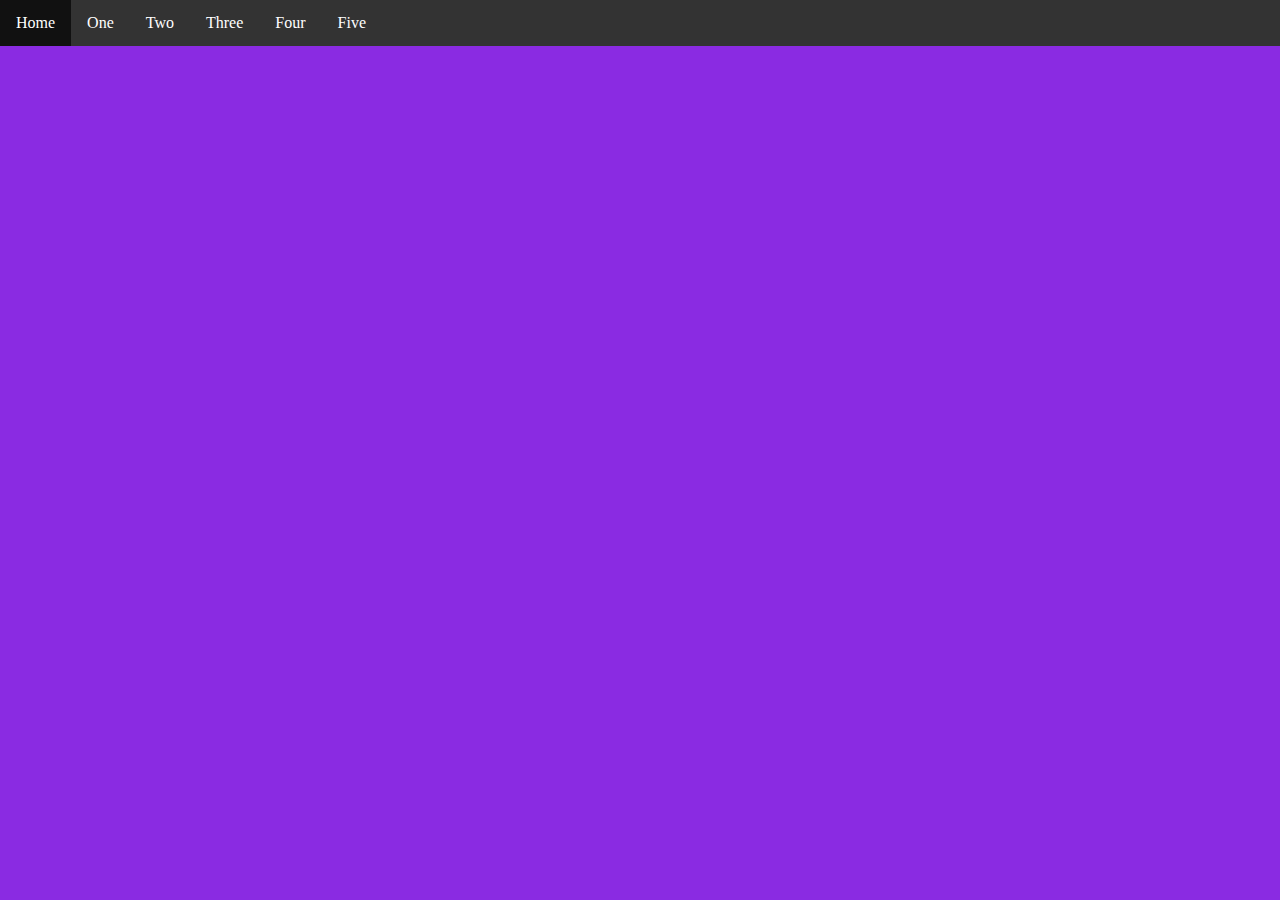
<file: index.html>
<!doctype html>
<html>
<head>
<meta charset="utf-8">
<link href="mall.css" rel="stylesheet" type="text/css">
<title>INDEX</title>
</head>

<body>
    <ul>
        <li><a href="index.html">Home</a></li>
        <li><a href="gridone.html">One</a></li>
        <li><a href="grindtwo.html">Two</a></li>
        <li><a href="gridthree.html">Three</a></li>
        <li><a href="gridfour.html">Four</a></li>
        <li><a href="#">Five</a></li>
    </ul>
</body>
</html>
</file>
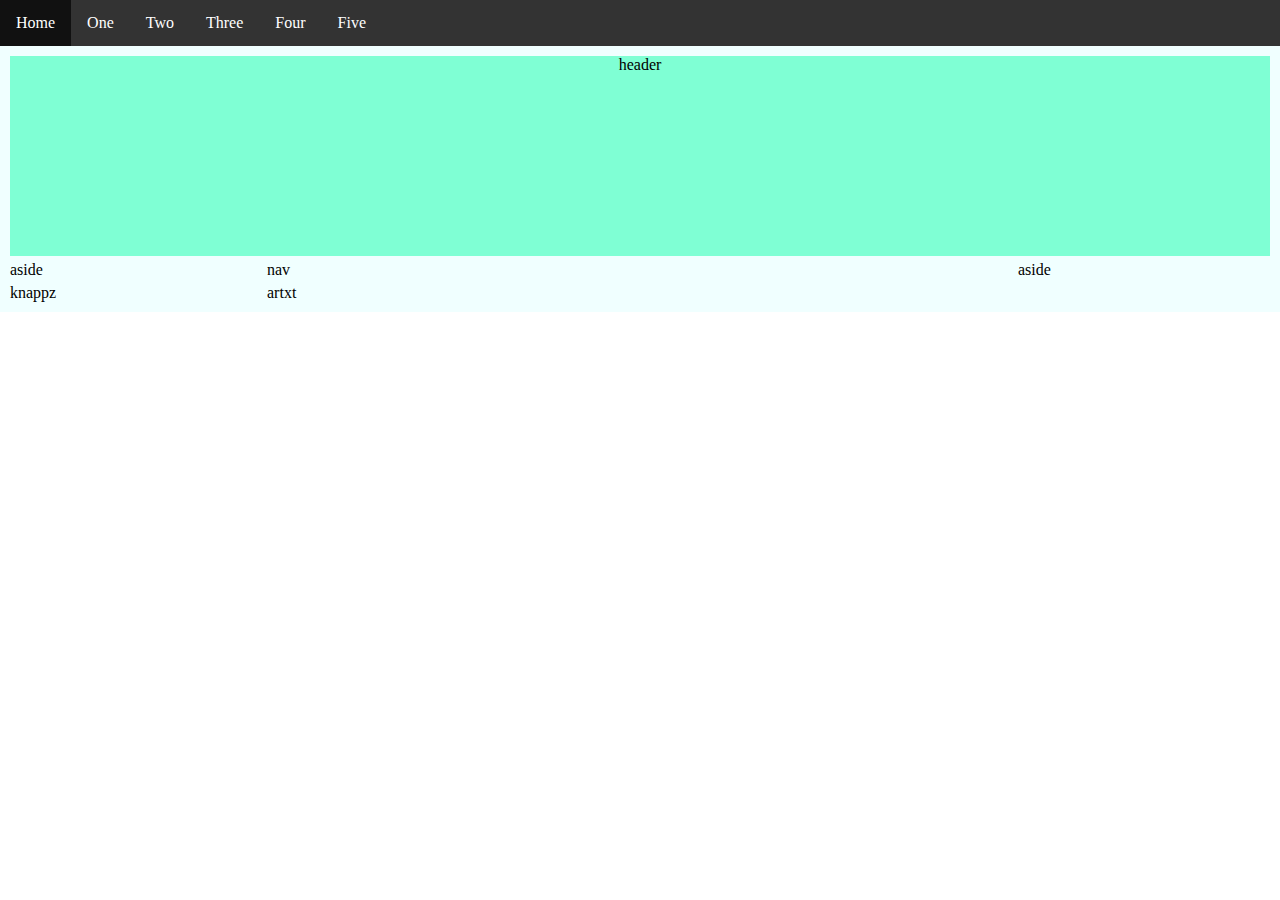
<file: gridfour.html>
<!doctype html>
<html>
<head>
<meta charset="utf-8">
<link href="Grid.css" rel="stylesheet" type="text/css">
<title>Grid Four</title>
</head>

<body>
     <ul>
        <li><a href="index.html">Home</a></li>
        <li><a href="gridone.html">One</a></li>
        <li><a href="grindtwo.html">Two</a></li>
        <li><a href="gridthree.html">Three</a></li>
        <li><a href="gridfour.html">Four</a></li>
        <li><a href="#">Five</a></li>
    </ul>
    
    <div class="grid-wrap-4">
        <div class="four-header">header</div>
        <div class="four-aside">aside</div>
        <div class="four-nav">nav</div>
        <div class="four-aside">aside</div>
        <div class="four-knappz">knappz</div>
        <div class="four-artxt">artxt</div>
        
    </div>
</body>
</html>
</file>
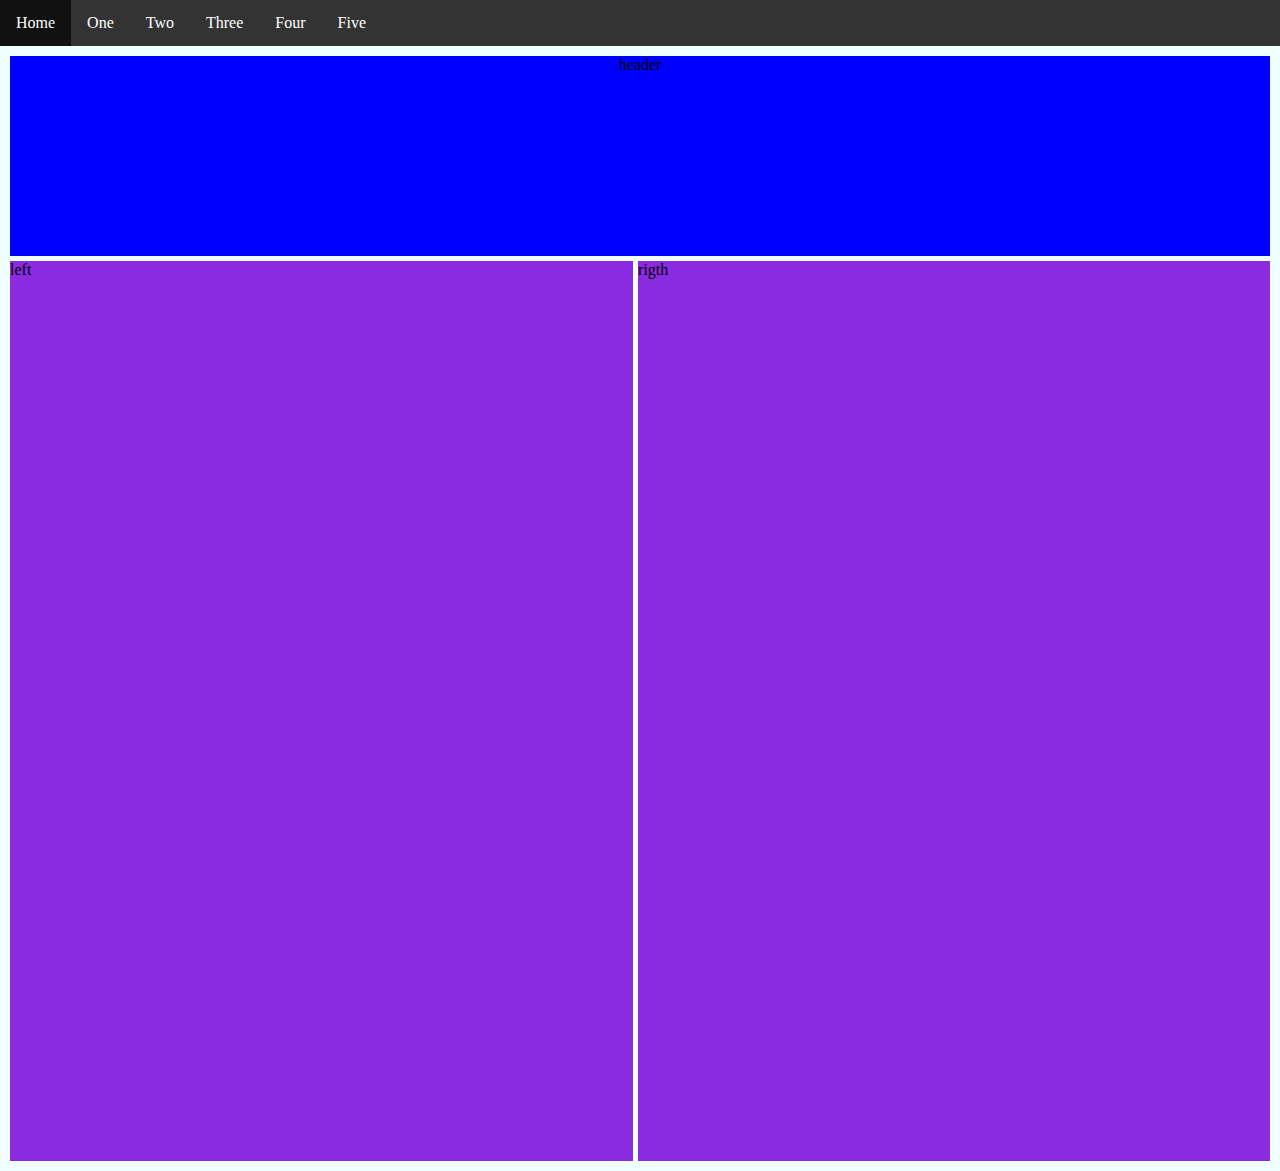
<file: gridone.html>
<!doctype html>
<html>
<head>
<meta charset="utf-8">
<link href="Grid.css" rel="stylesheet" type="text/css">
<title>Grid one </title>
</head>

<body>
     <ul>
        <li><a href="index.html">Home</a></li>
        <li><a href="gridone.html">One</a></li>
        <li><a href="grindtwo.html">Two</a></li>
        <li><a href="gridthree.html">Three</a></li>
        <li><a href="gridfour.html">Four</a></li>
        <li><a href="#">Five</a></li>
    </ul>
        
    <div class="grid-wrap-1">
        <div class="one-head">header</div>
        <div class="one-under">left</div>
        <div class="one-under">rigth</div>
        
    </div>

</body>
</html>
</file>
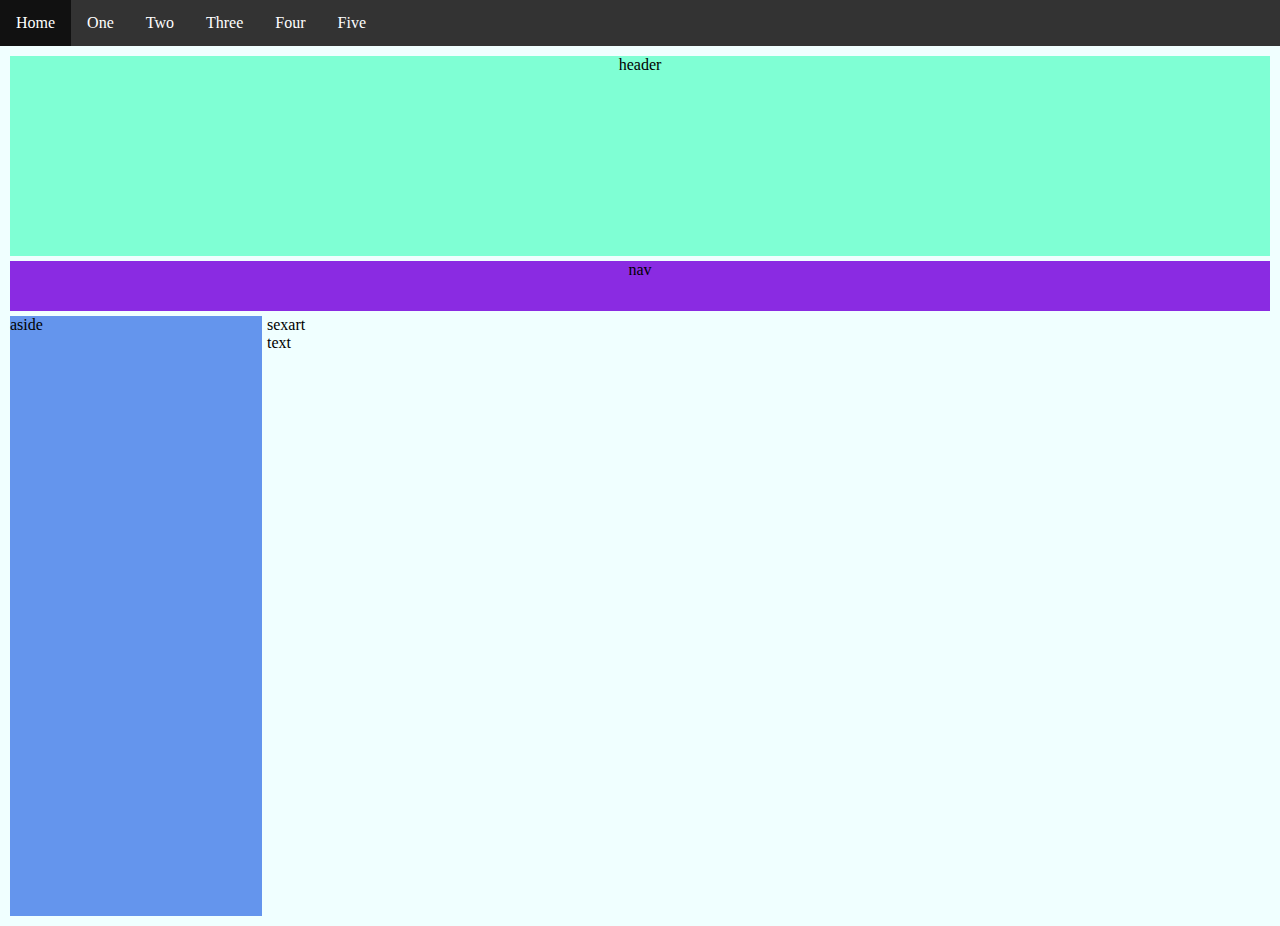
<file: gridthree.html>
<!doctype html>
<html>
<head>
<meta charset="utf-8">
<link href="Grid.css" rel="stylesheet" type="text/css">
<title>Grid Three</title>
</head>

<body>
     <ul>
        <li><a href="index.html">Home</a></li>
        <li><a href="gridone.html">One</a></li>
        <li><a href="grindtwo.html">Two</a></li>
        <li><a href="gridthree.html">Three</a></li>
        <li><a href="gridfour.html">Four</a></li>
        <li><a href="#">Five</a></li>
    </ul>
    
    <div class="grid-wrap-3">
        <div class="three-header">header</div>
        <div class="three-nav">nav</div>
        <div class="three-aside">aside</div>
        <div class="three-sexart">sexart <br> text</div>
    </div>
</body>
</html>
</file>
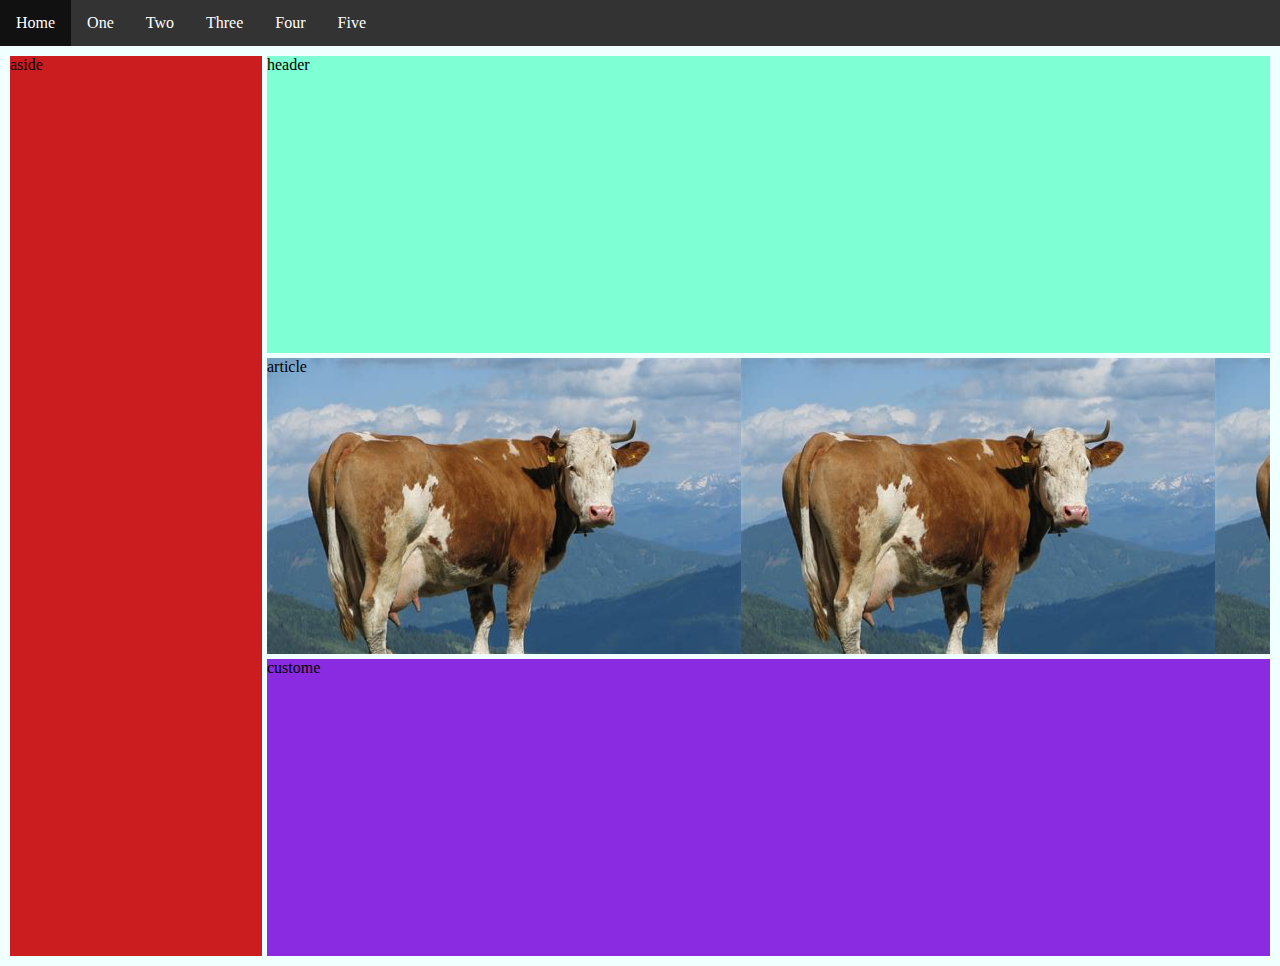
<file: grindtwo.html>
<!doctype html>
<html>
<head>
<meta charset="utf-8">
<link href="Grid.css" rel="stylesheet" type="text/css">
<title>Grid Two</title>
</head>

<body>
    
     <ul>
        <li><a href="index.html">Home</a></li>
        <li><a href="gridone.html">One</a></li>
        <li><a href="grindtwo.html">Two</a></li>
        <li><a href="gridthree.html">Three</a></li>
        <li><a href="gridfour.html">Four</a></li>
        <li><a href="#">Five</a></li>
    </ul>
    
    
    <div class="grid-wrap-2">
        <div class="two-aside">aside</div>
        <div class="two-header">header</div>
        <div class="two-article">article</div>
        <div class="two-custome">custome</div>
        
    </div>
</body>
</html>
</file>
<file: mall.css>
@charset "utf-8";
/* CSS Document */

body{background-color:blueviolet; margin: 0px;}

ul {
  list-style-type: none;
  margin: 0;
  padding: 0;
  overflow: hidden;
  background-color: #333;
}

li {
  float: left;
}

li a {
  display: block;
  color: white;
  text-align: center;
  padding: 14px 16px;
  text-decoration: none;
}

li a:hover {
  background-color: #111;
}
</file>
<file: Grid.css>
@charset "utf-8";
/* CSS Document */

body{margin: 0px;}

ul {
  list-style-type: none;
  margin: 0;
  padding: 0;
  overflow: hidden;
  background-color: #333;
}

li {
  float: left;
}

li a {
  display: block;
  color: white;
  text-align: center;
  padding: 14px 16px;
  text-decoration: none;
}

li a:hover {
  background-color: #111;
}




.grid-wrap-1{
    display: grid;
    grid-template-columns: auto auto;
    gap: 5px;
    background-color: azure;
    padding: 10px;
}

.one-head{
    grid-column: 1 / 3;
    text-align: center;
    height: 200px;
    background-color: blue
}

.one-under{
    height: 900px;
    background-color:blueviolet;
}

.grid-wrap-2{
    display: grid;
    grid-template-columns: 20% auto;
    gap: 5px;
    background-color: azure;
    padding: 10px;
}

.two-aside{
    grid-column: 1/1;
    height: 900px;
    background-color: #CB1D20;
    grid-row: 1/4;
}

.two-header{
    grid-column: 2/2;
    background-color:aquamarine;
}

.two-custome{
    grid-column: 2/2;
    background-color:blueviolet;
}

.two-article{
    grid-column: 2/2;
    background-color:cornflowerblue;
    background-image: url("bild.jpg");
}

.grid-wrap-3{
    display: grid;
    grid-template-columns: 20% auto;
    gap: 5px;
    background-color: azure;
    padding: 10px;
}

.three-header{
    background-color:aquamarine;
    grid-column: 1 / 3;
    text-align: center;
    height: 200px;
}

.three-nav{
    background-color:blueviolet;
    grid-column: 1 / 3;
    text-align: center;
    height: 50px;
}

.three-aside{
    background-color:cornflowerblue;
    height: 600px;
}

.three-sexart{
    background-color: azure;
    height: 600px;
}

.grid-wrap-4{
    display: grid;
    grid-template-columns: 20% auto 20%;
    gap: 5px;
    background-color: azure;
    padding: 10px;
}


.four-header{
    background-color:aquamarine;
    grid-column: 1 / 4;
    text-align: center;
    height: 200px;
}

.four-nav{
    
}

.four-aside{
    
}

.four-knappz{
    
}

.four-artxt{
    
}
</file>
